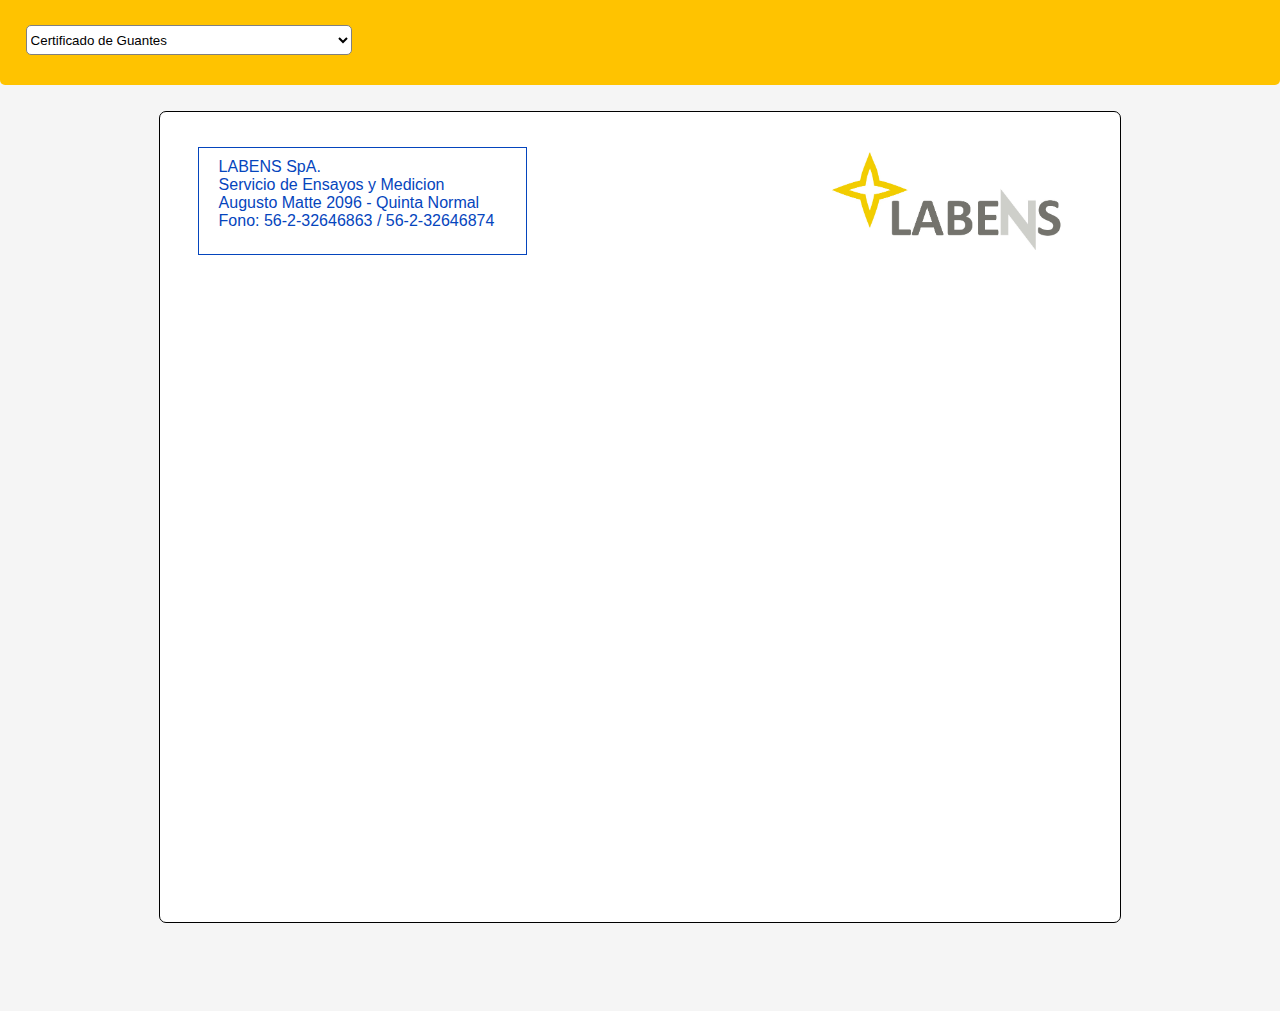
<file: menu.html>
<!DOCTYPE html>
<html lang="en">
<head>
    <meta charset="UTF-8">
    <link rel="stylesheet" href="css/menu.css">
    <script src=""></script>
    <meta http-equiv="X-UA-Compatible" content="IE=edge">
    <meta name="viewport" content="width=device-width, initial-scale=1.0">
    <title>Document</title>
</head>
<body>
    <header>
        <section class="main-header">
            <div id="div-combox">
                <select name="" class="search-combox">
                    <option selected value="Guantes">Certificado de Guantes</option>
                    <option value=""></option>
                    <option value=""></option>
                </select>
            </div>
            
        </section>
    </header>
    <main>
        <section class="form-frame">
            <div class="form-head">
                <div class="div-logo">
                    <img src="/img/LABENS.jpg" class="logo">
                </div>
                <div class="div-rut">
                    <div class="rut-container">
                        <span>LABENS SpA.</span><br>
                        <span>Servicio de Ensayos y Medicion</span><br>
                        <span>Augusto Matte 2096 - Quinta Normal</span><br>
                        <span>Fono: 56-2-32646863 / 56-2-32646874</span>
                    </div>
                </div>
            </div>
            <div class="form-main">
                <div class="section-one">
                    
                </div>
                <div class="section-two"></div>
                <div class="section-tree"></div>
                <div class="section-four"></div>
                <div class="section-five"></div>
                <div class="section-six"></div>
            </div>
            <div class="form-footer"></div>
        </section>
        <section></section>
        <section></section>
    </main>
    <footer></footer>
</body>
</html>
</file>
<file: css/menu.css>
body{
    padding: 0px;
    margin: 0px;
    background-color: whitesmoke;
    width: 100%;
    height: 100vh;
}
header{
    width: 100%;
}
.main-header{
    margin: auto;
    width: 100%;
    height: 85px;
    background-color:  #FFC300;
    border-bottom-left-radius: 5px;
    border-bottom-right-radius: 5px;
    position: relative;
}
#div-combox{
    width: 30%;
    height: 100%;
    margin-left: 2%;
}
.search-combox{
    width: 85%;
    height: 30px;
    margin-top: 25px;
    background-color: white;
    border: 1px solid grey;
    border-radius: 5px;
}
.search-combox:hover{
    background-color: whitesmoke;
}
main{
    width: 100%;
    height: 100%;
}
.form-frame{
    width: 75%;
    height: 90%;
    background-color: white;
    border: 1px solid black;
    border-radius: 7px;
    margin:auto;
    margin-top: 2%;
    position: relative;
}
.form-head{
    width: 100%;
    height: 120px;
    position: relative;
}
.div-logo{
    width: 40%;
    height: 100%;
    float: right;
}
.logo{
    width: 60%;
    margin-left: 25%;
    margin-top: 5px;
}
.div-rut{
    width: 40%;
    height: 100%;
}
.rut-container{
    width: 80%;
    height: 80%;
    border: 1px solid #0545bd;
    margin-top: 35px;
    margin-left: 10%;
    padding-top: 10px;
    padding-left: 5%;
    font-family: Arial, Helvetica, sans-serif;
    color: #0545bd;
}
</file>
